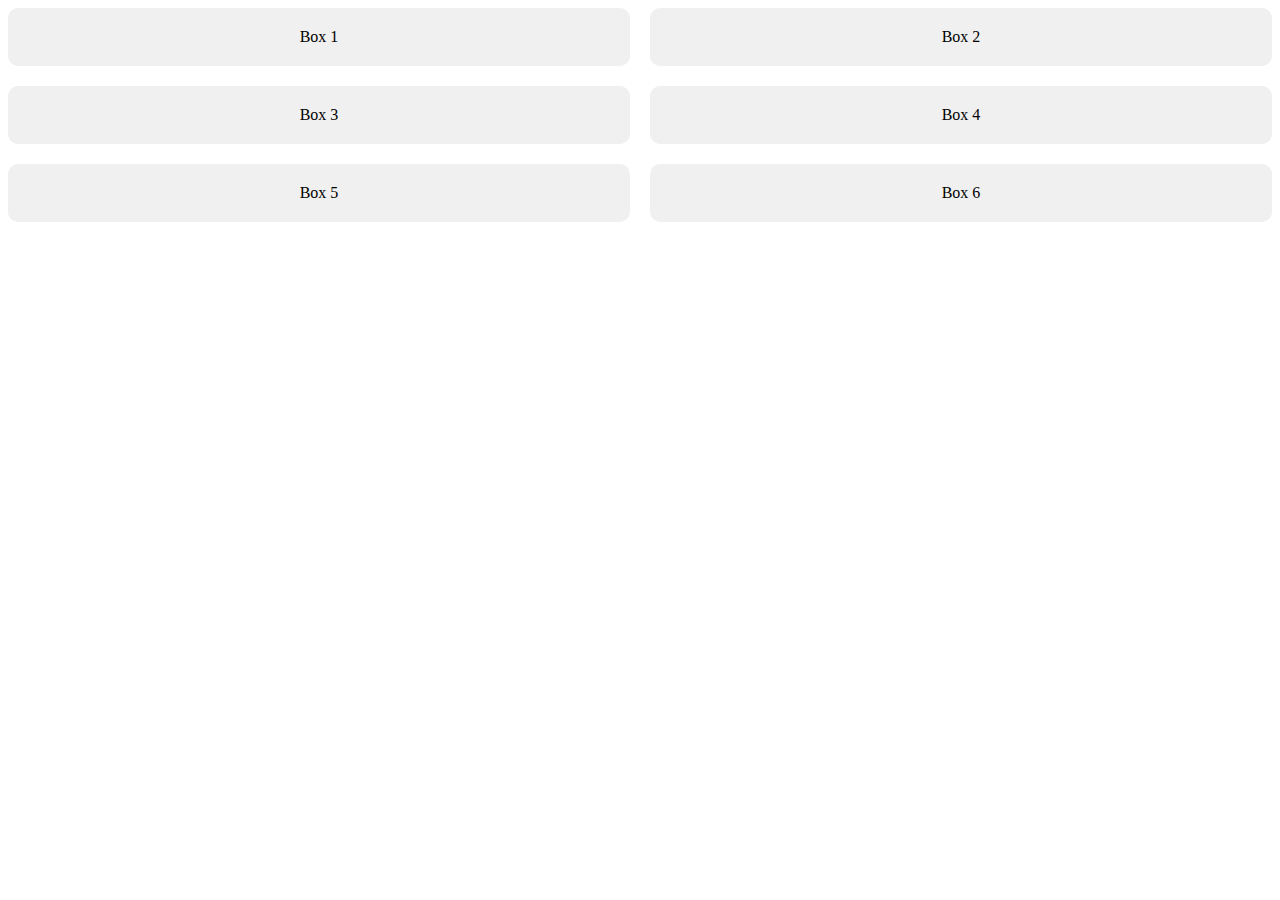
<file: m.html>
<!DOCTYPE html>
<html lang="en">
<head>
<meta charset="UTF-8">
<meta name="viewport" content="width=device-width, initial-scale=1.0">
<title>Grid Layout</title>
<style>
  .container {
    display: grid;
    grid-template-columns: repeat(2, 1fr); /* 2 columns */
    gap: 20px;
  }
  
  .box {
    background-color: #f0f0f0;
    padding: 20px;
    border-radius: 10px;
    text-align: center;
  }
</style>
</head>
<body>

<div class="container">
  <div class="box">Box 1</div>
  <div class="box">Box 2</div>
  <div class="box">Box 3</div>
  <div class="box">Box 4</div>
  <div class="box">Box 5</div>
  <div class="box">Box 6</div>
</div>

</body>
</html>
</file>
